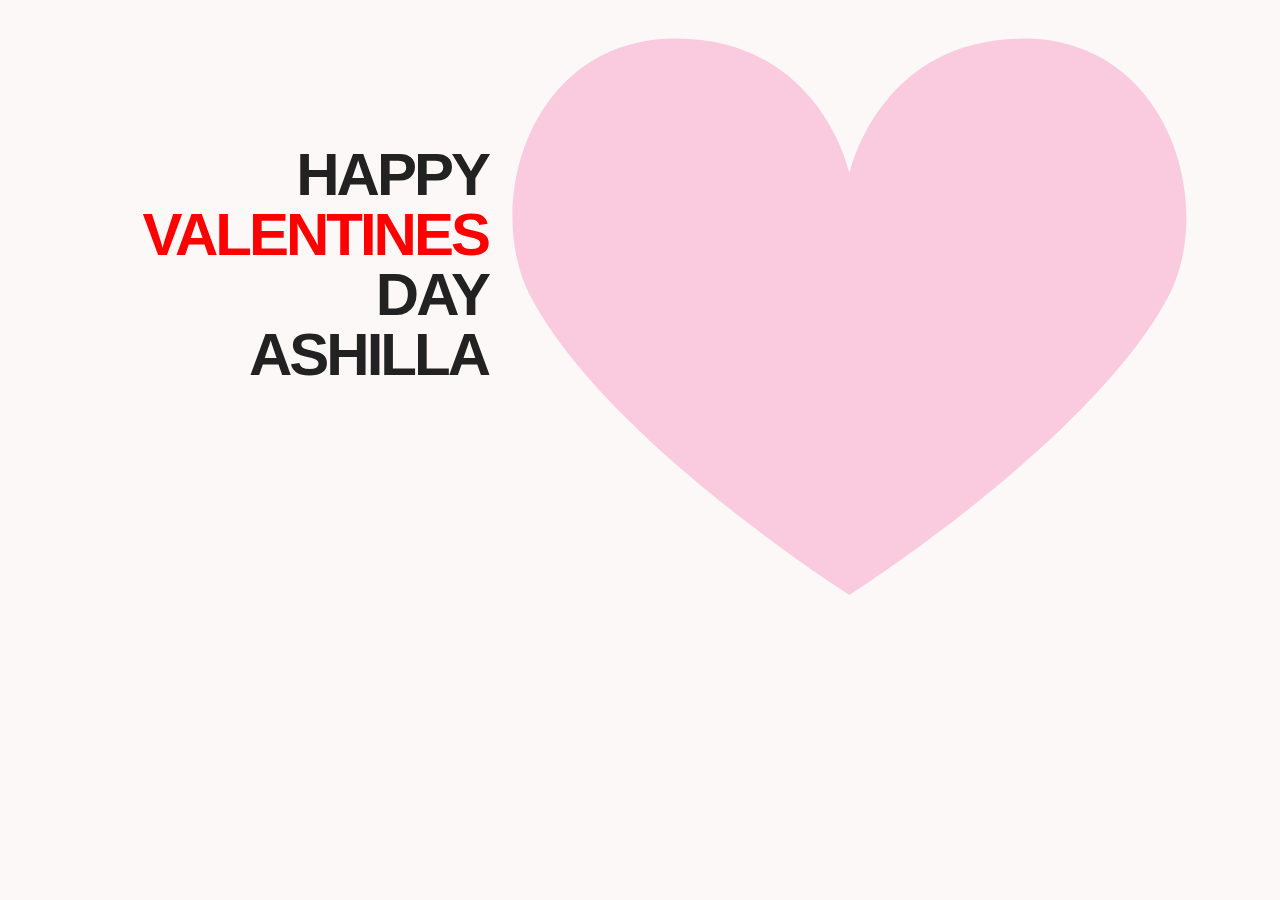
<file: heart/index.html>
<!DOCTYPE html>
<html>
<head>
<meta charset="utf-8">
<title>Happy Valentines Day</title>
<meta name="description" content="">
<meta name="author" content="Mark Michon">
<meta name="viewport" content="width=device-width, initial-scale=1">
<link rel="stylesheet" href="css/base.css">
<link rel="stylesheet" href="css/main.css">
<!--[if lt IE 9]><script src="http://html5shim.googlecode.com/svn/trunk/html5.js"></script><![endif]-->
</head>
<body class="wrap">
  <div class="block-a">
    <h1>Happy <span>Valentines</span> <span>Day</span><span>Ashilla</span></h1>
  </div>
  <div class="block-b">
    <div class="hearts">
      <div  id="start" class="heart lsf">
        heart
      </div>
    </div>
</div>
<script src="http://code.jquery.com/jquery-1.7.2.min.js"></script>
<script src="js/app.js"></script>
</body>
</html>
</file>
<file: heart/css/main.css>
html {
  background-color:#fdf8f8;
}
.wrap {
  max-width:100%;
  margin-right:auto;
  margin-left:auto;
  margin-top: 25px;
  line-height:.65;
  text-align: center;
  color: #facade;
  overflow: hidden;
}

/*.hearts {
  background-color: #ccc;
  overflow: hidden;
}*/
/*
.heart {
  float:left;
  font-size: 20em;
  line-height: 1em;
}*/
.row {
  clear: left;
}
.heart, .hearts {
  display: block;
  /*max-width: 100%;*/
  float:left;
  cursor: pointer;
}

.block-a, .block-b {
  float:left;
}
.block-a {width:40%;}
.block-b {width:60%;}
.block-a span {display:block;}
h1 {
  color: #222;
  font-family:'Helvetica Neue', Helvetica, Arial, sans-serif;
  font-size: 60px;
  line-height: 1;
  font-weight: bold;
  text-transform: uppercase;
  text-align: right;
  letter-spacing: -3px;
  margin:2em 24px 0 0;
}
span:nth-of-type(1) {
  color:red;
}

#start {
  float:none;
  margin:0 auto;
}
/*img {
  width: 100%;
}
*/.first {
  clear:left;
}
</file>
<file: heart/css/base.css>
/* @Reset (Inspired by E. Meyers)
================================================== */
	html, body, div, span, applet, object, iframe, h1, h2, h3, h4, h5, h6, p, blockquote, pre, a, abbr, acronym, address, big, cite, code, del, dfn, em, img, ins, kbd, q, s, samp, small, strike, strong, sub, sup, tt, var, b, u, i, center, dl, dt, dd, ol, ul, li, fieldset, form, label, legend, table, caption, tbody, tfoot, thead, tr, th, td, article, aside, canvas, details, embed, figure, figcaption, footer, header, hgroup, menu, nav, output, ruby, section, summary, time, mark, audio, video {
		margin: 0;
		padding: 0;
		border: 0;
		font-size: 100%;
		font: inherit;
		vertical-align: baseline; }
	article, aside, details, figcaption, figure, footer, header, hgroup, menu, nav, section {
		display: block; }
	body {
		line-height: 1; }
	ol, ul {
		list-style: none; }
	blockquote, q {
		quotes: none; }
	blockquote:before, blockquote:after,
	q:before, q:after {
		content: '';
		content: none; }
	table {
		border-collapse: collapse;
		border-spacing: 0; }


/* @Basic Styles
================================================== */
	body {
		background: #fff;
		font: 16px/1 "HelveticaNeue", "Helvetica Neue", Helvetica, Arial, sans-serif;
		color: #333;
		-webkit-font-smoothing: antialiased; /* Fix for webkit rendering */
		-webkit-text-size-adjust: 100%;
 }

 /* @Ligature font */
 @font-face {
    font-family: 'LigatureSymbols';
    src: url('../fonts/LigatureSymbols-2.09.eot');
    src: url('../fonts/LigatureSymbols-2.09.eot?#iefix') format('embedded-opentype'),
         url('../fonts/LigatureSymbols-2.09.woff') format('woff'),
         url('../fonts/LigatureSymbols-2.09.ttf') format('truetype'),
         url('../fonts/LigatureSymbols-2.09.svg#LigatureSymbols') format('svg');
    font-weight: normal;
    font-style: normal;
}

.lsf {
  font-family: 'LigatureSymbols';
  -webkit-text-rendering: optimizeLegibility;
  -moz-text-rendering: optimizeLegibility;
  -ms-text-rendering: optimizeLegibility;
  -o-text-rendering: optimizeLegibility;
  text-rendering: optimizeLegibility;
  -webkit-font-smoothing: antialiased;
  -moz-font-smoothing: antialiased;
  -ms-font-smoothing: antialiased;
  -o-font-smoothing: antialiased;
  font-smoothing: antialiased;
  -webkit-font-feature-settings: "liga" 1, "dlig" 1;
  -moz-font-feature-settings: "liga=1, dlig=1";
  -ms-font-feature-settings: "liga" 1, "dlig" 1;
  -o-font-feature-settings: "liga" 1, "dlig" 1;
  font-feature-settings: "liga" 1, "dlig" 1;
}
.lsf-icon:before {
  content:attr(title);
  margin-right:0.3em;
  font-size:130%;
  font-family: 'LigatureSymbols';
  -webkit-text-rendering: optimizeLegibility;
  -moz-text-rendering: optimizeLegibility;
  -ms-text-rendering: optimizeLegibility;
  -o-text-rendering: optimizeLegibility;
  text-rendering: optimizeLegibility;
  -webkit-font-smoothing: antialiased;
  -moz-font-smoothing: antialiased;
  -ms-font-smoothing: antialiased;
  -o-font-smoothing: antialiased;
  font-smoothing: antialiased;
  -webkit-font-feature-settings: "liga" 1, "dlig" 1;
  -moz-font-feature-settings: "liga=1, dlig=1";
  -ms-font-feature-settings: "liga" 1, "dlig" 1;
  -o-font-feature-settings: "liga" 1, "dlig" 1;
  font-feature-settings: "liga" 1, "dlig" 1;
}
</file>
